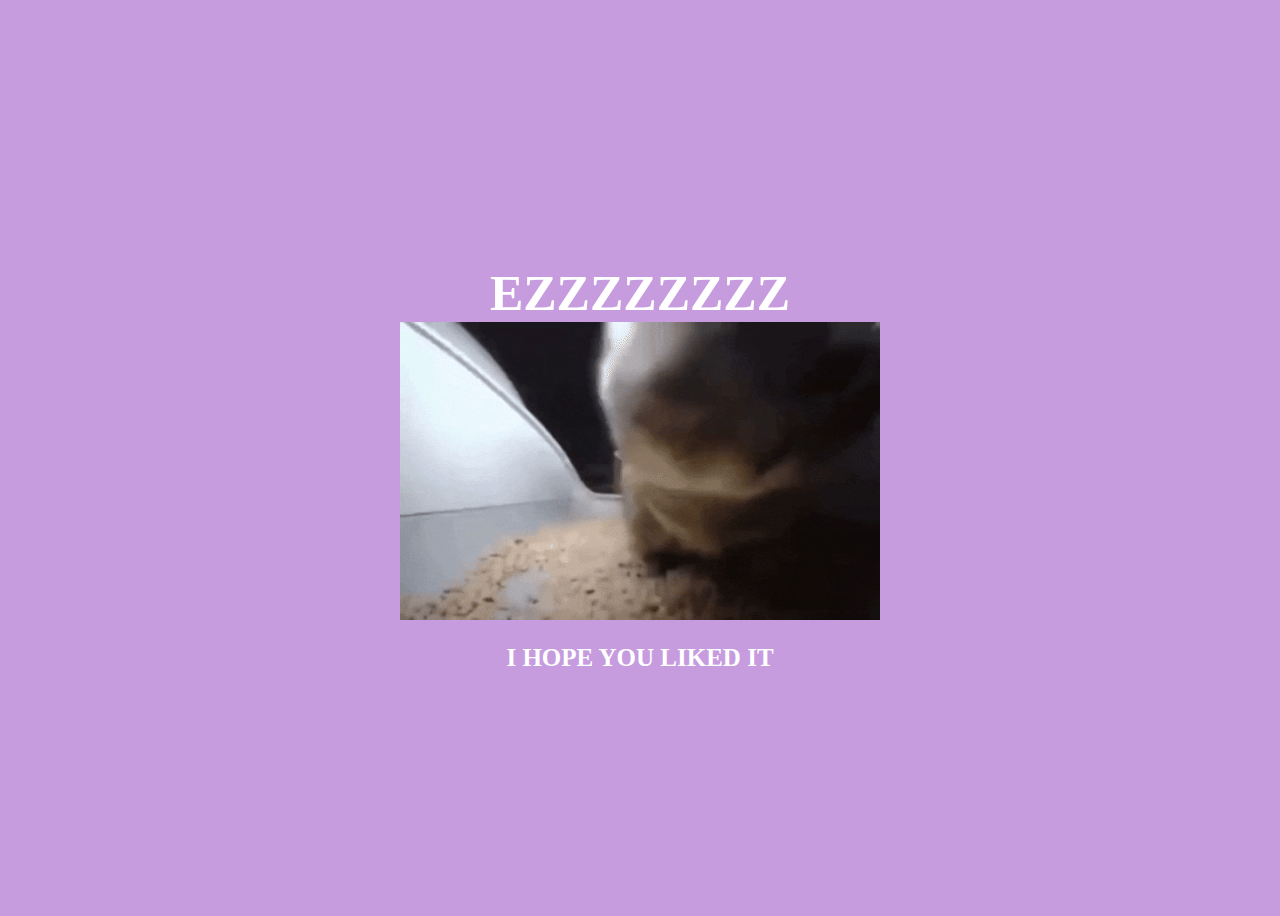
<file: yes.html>
<!DOCTYPE html>
<html lang="en">
    <head>
        <link rel="stylesheet" href="./style/css/yes_styles.css">
        
    </head> 
    <body>
        <div class="container">
            <div >
                <h1 class = "header_text">EZZZZZZZZ </h1>
            </div>
            <img id="musicImage" src="./style/images/cute-cat.gif" alt="Click me to play music" onclick="playMusic()">

<audio id="musicPlayer" src="chipi.mp3"></audio>

<script>
    document.getElementById('musicPlayer').volume = 0.2;
  function playMusic() {
    var audio = document.getElementById("musicPlayer");

    // Check if the audio is currently paused, if yes, play it, otherwise pause it
    if (audio.paused) {
      audio.play();
    } else {
      audio.pause();
    }
  }
</script>
            <p class = "text"> I HOPE YOU LIKED IT</p>
        </div>
       
    </body> 
</html>
</file>
<file: style/css/yes_styles.css>
body {
    display: flex;
    justify-content: center;
    align-items: center;
    height: 100vh;
    background-color: #c69cdf;
}

/* Position the "No" button absolutely within body */
#noButton {
    position: absolute;
    margin-left: 150px;
    transition: 0.5s;
    /* Smooth movement */
}

#yesButton {
    position: absolute;
    margin-right: 150px;
    /* Smooth movement */
}

.header_text {
    font-family: 'Nunito';
    font-size: 50px;
    font-weight: bold;
    color: white;
    text-align: center;
    margin-top: 20px;
    margin-bottom: 0px;
}

.text {
    font-family: 'Nunito';
    font-size: 25px;
    font-weight: bold;
    color: white;
    text-align: center;
    margin-top: 20px;
    margin-bottom: 0px;
}

.buttons {
    display: flex;
    flex-direction: row;
    justify-content: center;
    align-items: center;
    margin-top: 20px;
    margin-left: 20px;
    /* optional: adds some space between the buttons */
}

.btn {
    background-color: #FFB6C1;
    color: white;
    padding: 15px 32px;
    text-align: center;
    display: inline-block;
    font-size: 16px;
    margin: 4px 2px;
    cursor: pointer;
    border: none;
    border-radius: 12px;
    transition: background-color 0.3s ease;
}

.btn:hover {
    background-color: #FAF9F6;
}

.gif_container {
    display: flex;
    justify-content: center;
    align-items: center;
}
</file>
